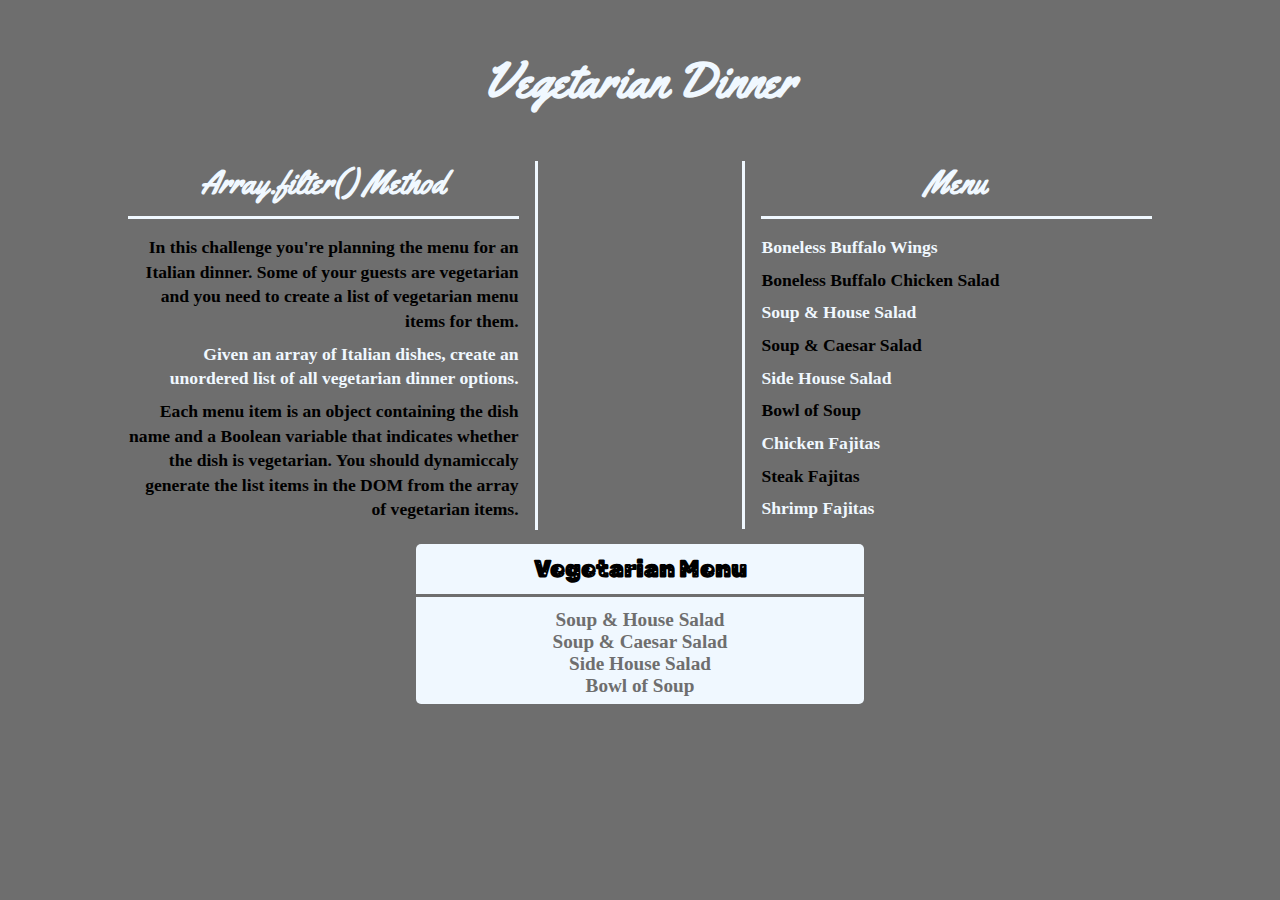
<file: Vegetarian-Dinner/index.html>
<!DOCTYPE html>
<html lang="en">
  <head>
    <meta charset="UTF-8" />
    <meta http-equiv="X-UA-Compatible" content="IE=edge" />
    <meta
      name="viewport"
      content="width=device-width, initial-scale=1.0"
    />
    <title>Coding Challenge</title>
    <!-- google fonts -->
    <link rel="preconnect" href="https://fonts.googleapis.com" />
    <link
      rel="preconnect"
      href="https://fonts.gstatic.com"
      crossorigin
    />
    <link
      href="https://fonts.googleapis.com/css2?family=Rubik+Moonrocks&family=Titan+One&family=Yellowtail&display=swap"
      rel="stylesheet"
    />
    <!-- assets folder links -->
    <link rel="stylesheet" href="./assets/styles.css" />
    <script src="./assets/script.js" defer></script>
  </head>
  <body>
    <div class="container">
      <h1>Vegetarian Dinner</h1>
      <div class="instructions">
        <h2>Array.filter() Method</h2>
        <p>
          In this challenge you're planning the menu for an Italian
          dinner. Some of your guests are vegetarian and you need to
          create a list of vegetarian menu items for them.
        </p>
        <p>
          Given an array of Italian dishes, create an unordered list
          of all vegetarian dinner options.
        </p>
        <p>
          Each menu item is an object containing the dish name and a
          Boolean variable that indicates whether the dish is
          vegetarian. You should dynamiccaly generate the list items
          in the DOM from the array of vegetarian items.
        </p>
      </div>
      <div class="menu-list">
        <h2>Menu</h2>

        <ul>
          <li>Boneless Buffalo Wings</li>
          <li>Boneless Buffalo Chicken Salad</li>
          <li class="vegetarian">Soup & House Salad</li>
          <li class="vegetarian">Soup & Caesar Salad</li>
          <li class="vegetarian">Side House Salad</li>
          <li class="vegetarian">Bowl of Soup</li>
          <li>Chicken Fajitas</li>
          <li>Steak Fajitas</li>
          <li>Shrimp Fajitas</li>
        </ul>
      </div>
      <div class="vegetarian-menu">
        <h2>Vegetarian Menu</h2>
        <ul id="vegetarian-menu_ul" class="vegetarian-menu_ul"></ul>
      </div>
    </div>
  </body>
</html>
</file>
<file: Vegetarian-Dinner/assets/styles.css>
/* Google Fonts */
/* font-family: 'Rubik Moonrocks', cursive;
font-family: 'Titan One', cursive;
font-family: 'Yellowtail', cursive; */

* {
    box-sizing: border-box;
    margin: 0;
    padding: 0;
}

body {
    background-color: #6e6e6e;
}

.container {
    background-color: #f0f8ff;
    height: 100%;
    width: 80%;
    margin: 3rem auto;
    text-align: center;
    position: relative;
}

.container h1 {
    background-color: #6e6e6e;
    color: #f0f8ff;
    font-family: 'Yellowtail', cursive;
    font-size: 3rem;
    margin: 3rem 0;
}

.instructions {
    border-right: 0.2rem solid #f0f8ff;
    float: left;
    width: 40%;
    padding-right: 1rem;
}

.instructions h2 {
    border-bottom: 0.2rem solid #f0f8ff;
    color: #f0f8ff;
    font-family: 'Yellowtail', cursive;
    font-size: 2rem;
    margin-bottom: 1rem;
    padding-bottom: 0.7rem;
}

.instructions p {
    font-size: 1.1rem;
    font-weight: bold;
    text-align: right;
    line-height: 1.4;
    margin-bottom: 0.5rem;
}

.instructions p:nth-child(odd) {
    color: #f0f8ff;
}

.menu-list {
    border-left: 0.2rem solid #f0f8ff;
    float: right;
    padding-left: 1rem;
    width: 40%;
}

.menu-list h2 {
    border-bottom: 0.2rem solid #f0f8ff;
    color: #f0f8ff;
    font-family: 'Yellowtail', cursive;
    font-size: 2rem;
    margin-bottom: 1rem;
    padding-bottom: 0.7rem; 
}

.menu-list ul li {
    font-size: 1.1rem;
    font-weight: bold;
    text-align: left;
    line-height: 1.4;
    margin-bottom: 0.5rem;
    list-style: none;
}

.menu-list ul li:nth-child(odd) {
    color: #f0f8ff;
}

.vegetarian-menu {
    background-color: #f0f8ff;
    border-radius: 5px;
    margin: 1rem auto;
    width: 28rem;
    height: 10rem;
    position: fixed;
    top: 33rem;
    left: 50%;
    transform: translateX(-50%);
}

.vegetarian-menu h2 {
    border-bottom: 0.2rem solid #6e6e6e;
    font-family: 'Rubik Moonrocks', cursive;
    font-size: 1.5rem;
    padding: 0.7rem 0;
}

.vegetarian-menu_ul {
    color: #6e6e6e;
    font-weight: bold;
    font-size: 1.2rem;
    list-style: none;
    padding: 0.7rem 0;
}
</file>
